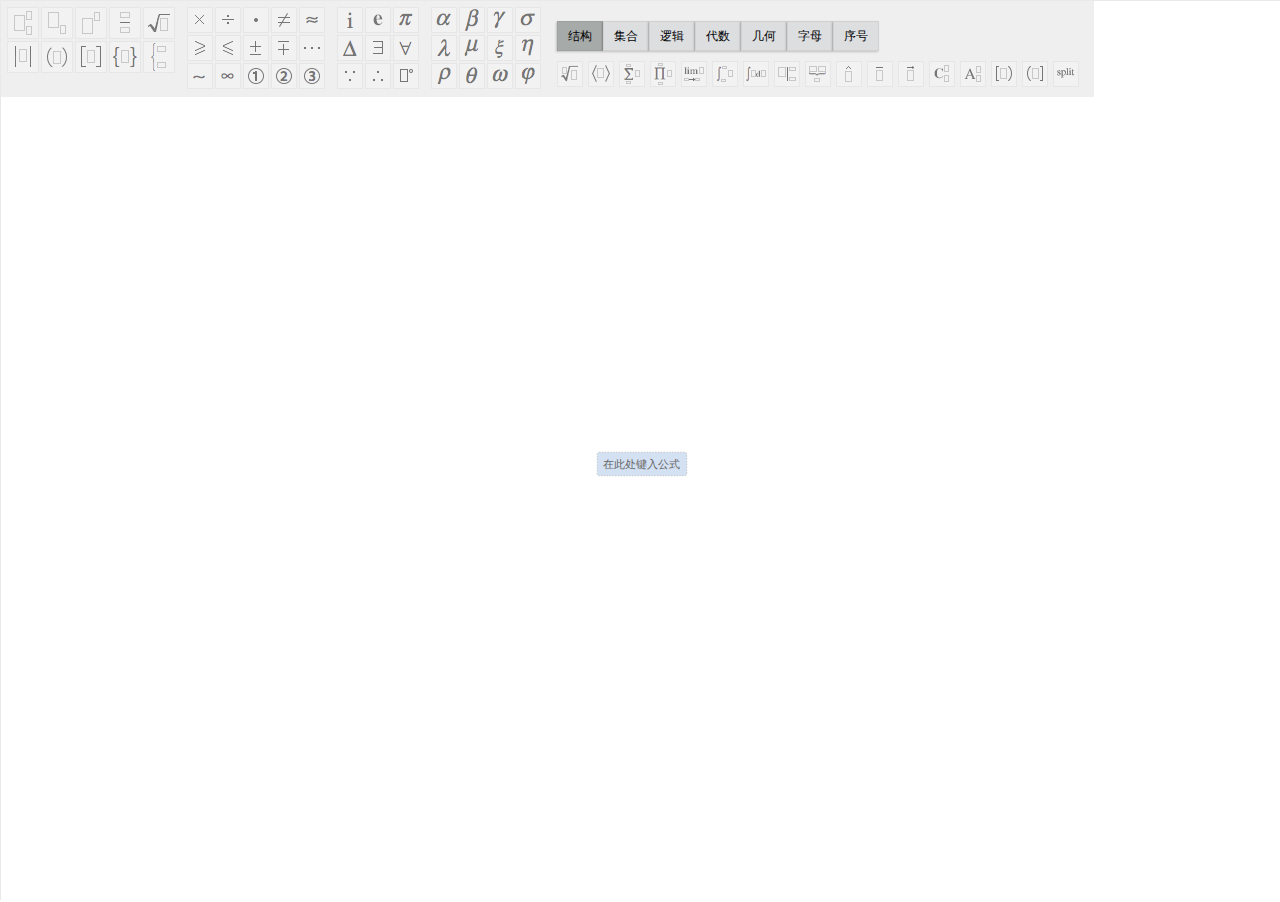
<file: index.html>
<!DOCTYPE html>
<html>
<head>
    <meta http-equiv="Content-Type" content="text/html; charset=UTF-8">
    <title>KityFormula</title>
    <meta charset="UTF-8">
    <meta name="renderer" content="webkit">
    <link rel="stylesheet" href="./assets/styles/page.css">
    <link rel="stylesheet" href="./assets/styles/base.css">
    <link rel="stylesheet" href="./assets/theme/fui/fui.min.css">
    <link rel="stylesheet" href="./assets/theme/fui/fui.ext.css">
    <style>
        html, body { background: #fff; }
        .kf-editor { background: #fff}
        .kf-editor-ui-latex-area { display: none; }
        .kf-editor-ui-canvas { width: 100%; }
        .kf-editor > .fui-container:first-child { background: #efefef; }
    </style>
    <script>
        SVGElement.prototype.getTransformToElement = SVGElement.prototype.getTransformToElement || function(toElement) {
                return toElement.getScreenCTM().inverse().multiply(this.getScreenCTM());
            };
    </script>
    <script src="./js/ui.conf.js"></script>
    <script src="./js/jquery-1.11.1.min.js"></script>
    <script src="./js/jhtmls.min.js"></script>
    <script src="./js/fui.all.js"></script>
    <script src="./js/kitygraph.all.min.js"></script>
    <script src="./js/kity-formula-render.all.js"></script>
    <script src="./js/kity-formula-parser.all.js"></script>
    <script src="./js/kityformula-editor.all.js"></script>
    <script src="./js/texzilla.js"></script>
    <script>
        // if (typeof kf === 'undefined') {
        //     // alert(1);
        //     jQuery( function ($) {
        //         $('#data_submit').click(function() {
        //             top.vm.user_the_math();
        //         });
        //         $('#iframe_close').click(function() {
        //             top.vm.user_the_math();
        //         });
        //     });
        // }
        // else {
        //     jQuery( function ($) {
        //         $( "#tips").html('<div id="loading"><img src="loading.gif" alt="loading" /><p>正在加载，请耐心等待...</p></div>' );
        //         var factory = kf.EditorFactory.create( $( "#eidotr" )[ 0 ], {
        //                 render: {
        //                     fontsize: 14
        //                 },
        //                 resource: {
        //                     path: "./resource/"
        //                 }
        //             });
        //         factory.ready( function () {
        //             $( "#tips").remove();
        //             imgLatex = '';
        //             this.execCommand( "render", imgLatex || "\\placeholder" );
        //             this.execCommand( "focus" );
        //             window.kfEditor = this;
        //         });
        //         $('#data_submit').click(function(){
        //             getSource(false);
        //         });
        //         $('#iframe_close').click(function(){
        //             top.vm.user_the_math();
        //         });
        //     } );
        // }

        // function getSource(is_close){
        //     kfEditor.execCommand('get.image.data', function(data){
        //         var latex = kfEditor.execCommand('get.source');
        //         var mathml = TeXZilla.toMathMLString(latex, false, false, true);
        //         var html = '<img class="kfformula" src="'+ data.img +'" data-mathexpression="' + encodeURI(mathml) + '" />';
        //         top.current_input.insertHtml(html);
        //         // console.log(html);
        //         //var mathElement = top.CKEDITOR.dom.element.createFromHtml(mathml,top.current_input.document);
        //         //top.current_input.insertHtml('&nbsp;&nbsp;&nbsp;&nbsp;');
        //         //top.current_input.insertElement(mathElement);
        //         //top.current_input.insertHtml('&nbsp;&nbsp;&nbsp;&nbsp;');
        //         if (is_close) top.vm.user_the_math();
        //     });
        // }

        jQuery( function ($) {

            if ( document.body.addEventListener ) {

                $( "#tips").html('<div id="loading"><img src="./images/loading.gif" alt="loading" /><p>正在加载，请耐心等待...</p></div>' );

                var factory = kf.EditorFactory.create( $( "#kfEditorContainer" )[ 0 ], {
                    render: {
                        fontsize: 14
                    },
                    resource: {
                        path: "resource/"
                    }
                } );

                factory.ready( function ( KFEditor ) {

                    $( "#tips").remove();

                    // this指向KFEditor

                    this.execCommand( "render", "\\placeholder" );
                    this.execCommand( "focus" );

                    parent.formulaReady( KFEditor );

                } );

            } else {
                $( "#tips").css( "color", "black" );
                $( "#tips").css( "padding", "10px" );
            }

        } );
    </script>
</head>

<body>
<div id="kfEditorContainer" class="kf-editor" style="width: 100%;">
    <div id="tips" class="tips">
        公式编辑仅支持IE9及以上版本的浏览器，正式版本将会支持低版本浏览器，谢谢您的关注！
    </div>
</div>
<!--
    <stylestyle="z-index: 100;position: absolute;bottom: 0;right: 0px;background: rgba(48, 48, 48, 0.5);width: 100%;height: 54px;overflow: hidden">
    <button id="data_submstylestyle="border: 1px none;bottom: 5px;height: 42px;position: absolute;right: 5px;width: 88px;">确定</button >
    <button  id="iframe_clostylestyle="border: 1px none;bottom: 5px;height: 42px;position: absolute;right: 120px;width: 88px;">关闭</button >
</div>
-->
</body>
</html>
</file>
<file: assets/styles/page.css>
html, body {
    background: rgba(48, 48, 48, 0.5) none repeat scroll 0 0;
    height: 100%;
    margin: 0;
    overflow: hidden;
    padding: 0;
    width: 100%;
    
}
</file>
<file: assets/styles/base.css>
.kf-editor {
    width: 100%;
    height: 100%;
    border: 1px solid #e9e9e9;
    position: relative;
    top: 0;
    left: 0;

    overflow: hidden;
    z-index: 2;
    background-color: #fafafa;
}

.kf-editor-ui-editor-area {
    position: relative;
    top: 0;
    left: 0;

    z-index: 1;
    background-color: white;
}

.kf-editor-ui-canvas {
    width: 59%;
    border-right: 1px solid #dcdee0;
}

.fui-panel-content {
    overflow: hidden;
}

.kf-editor-ui-latex-area {
    width: 36%;
    height: 96%;
    padding: 2%;
}

.kf-editor-latex-input {
    border: 0;
    width: 100%;
    height: 100%;
    font-size: 12px;
    outline: none;
    background: transparent;
    padding: 0;
    resize: none;
    color: #555555;
}

.kf-editor-input-box {
    position: fixed;
    top: 0;
    left: -99999999px;
    z-index: 999999;
}

.kfe-ui-tabs {
    padding: 10px;
}

.kfe-ui-tabs-btn {
    padding: 5px 10px;
    margin: 10px 5px 10px 0;
    background: #dcdee0;
    border: 1px solid #d1d1d1;
    -webkit-box-shadow: -1px 1px 2px rgba( 0, 0, 0, 0.2 );
}

.kfe-ui-tabs .fui-selected, .kfe-ui-tabs-btn:HOVER, .kfe-ui-tabs-btn:ACTIVE {
    background: #a6aaa9!important;
    border-color: #9fa0a0!important;
}

.kfe-ext-disabled {
    opacity: 0.3!important;
}

.kfe-ext-disabled:HOVER {
    border-color: #dcdee0!important;
}
</file>
<file: assets/theme/fui/fui.ext.css>
.kfe-ui-block1 .fui-button, .kfe-ui-block2 .fui-button , .kfe-ui-block3 .fui-button, .kfe-ui-block4 .fui-button, .kfe-ui-block5 .fui-button, .kfe-ui-block6 .fui-button, .kfe-ui-block7 .fui-button, .kfe-ui-block8 .fui-button, .kfe-ui-block9 .fui-button, .kfe-ui-block10 .fui-button, .kfe-ui-block11 .fui-button, .kfe-ui-block12 .fui-button{
    opacity: .5;
}
.kfe-ui-block1 .fui-button:hover, .kfe-ui-block2 .fui-button:hover, .kfe-ui-block3 .fui-button:hover, .kfe-ui-block4 .fui-button:hover, .kfe-ui-block5 .fui-button:hover, .kfe-ui-block6 .fui-button:hover, .kfe-ui-block7 .fui-button:hover, .kfe-ui-block8 .fui-button:hover, .kfe-ui-block9 .fui-button:hover, .kfe-ui-block10 .fui-button:hover, .kfe-ui-block11 .fui-button:hover, .kfe-ui-block12 .fui-button:hover{
    opacity: 1;
    border: 1px solid #599d41;
}

.kfe-ui-tabs-btn{
    margin-right: 0;
}
/*-------------- block1 ------------------*/
.kfe-ui-block1 {
    padding: 5px;
    width: 170px;
    height: 84px;
}

.kfe-ui-block1 .fui-button {
    width: 30px;
    height: 30px;
    margin: 1px;
    border: 1px solid #dcdee0;
}

.kfe-ui-b1-btn-1 {
    background: url("images/icons_02.png") no-repeat 0px 0px;
    background-position: 0 0;
}

.kfe-ui-b1-btn-2 {
    background: url("images/icons_02.png") no-repeat -30px 0;
}

.kfe-ui-b1-btn-3 {
    background: url("images/icons_02.png") no-repeat -60px 0px;
}

.kfe-ui-b1-btn-4 {
    background: url("images/icons_02.png") no-repeat -90px 0px;
}

.kfe-ui-b1-btn-5 {
    background: url("images/icons_02.png") no-repeat -120px 0px;
}

.kfe-ui-b1-btn-6 {
    background: url("images/icons_02.png") no-repeat -150px 0px;
}

.kfe-ui-b1-btn-7 {
    background: url("images/icons_02.png") no-repeat -180px 0px;
}

.kfe-ui-b1-btn-8 {
    background: url("images/icons_02.png") no-repeat -210px 0px;
}

.kfe-ui-b1-btn-9 {
    background: url("images/icons_02.png") no-repeat -240px 0px;
}

.kfe-ui-b1-btn-10 {
    background: url("images/icons_02.png") no-repeat -270px 0px;
}

/*------------ block 2 ----------------*/

.kfe-ui-block2 {
    padding: 5px;
    width: 140px;
    height: 84px;
}

.kfe-ui-block2 .fui-button {
    width: 24px;
    height: 24px;
    margin: 1px;
    border: 1px solid #dcdee0;
}

.kfe-ui-b2-btn-1 {
    background: url("images/icons_02.png") no-repeat 0px -30px;
}

.kfe-ui-b2-btn-2 {
    background: url("images/icons_02.png") no-repeat -24px -30px;
}

.kfe-ui-b2-btn-3 {
    background: url("images/icons_02.png") no-repeat -48px -30px;
}

.kfe-ui-b2-btn-4 {
    background: url("images/icons_02.png") no-repeat -72px -30px;
}

.kfe-ui-b2-btn-5 {
    background: url("images/icons_02.png") no-repeat -96px -30px;
}

.kfe-ui-b2-btn-6 {
    background: url("images/icons_02.png") no-repeat -120px -30px;
}

.kfe-ui-b2-btn-7 {
    background: url("images/icons_02.png") no-repeat -144px -30px;
}

.kfe-ui-b2-btn-8 {
    background: url("images/icons_02.png") no-repeat -168px -30px;
}

.kfe-ui-b2-btn-9 {
    background: url("images/icons_02.png") no-repeat -192px -30px;
}

.kfe-ui-b2-btn-10 {
    background: url("images/icons_02.png") no-repeat -216px -30px;
}

.kfe-ui-b2-btn-11 {
    background: url("images/icons_02.png") no-repeat 0px -54px;
}

.kfe-ui-b2-btn-12 {
    background: url("images/icons_02.png") no-repeat -24px -54px;
}

.kfe-ui-b2-btn-13 {
    background: url("images/icons_02.png") no-repeat -48px -54px;
}

.kfe-ui-b2-btn-14 {
    background: url("images/icons_02.png") no-repeat -72px -54px;
}

.kfe-ui-b2-btn-15 {
    background: url("images/icons_02.png") no-repeat -96px -54px;
}

/*------------ block 3 ----------------*/

.kfe-ui-block3 {
    padding: 5px;
    width: 84px;
    height: 84px;
}

.kfe-ui-block3 .fui-button {
    width: 24px;
    height: 24px;
    margin: 1px;
    border: 1px solid #dcdee0;
}

.kfe-ui-b3-btn-1 {
    background: url("images/icons_02.png") no-repeat -120px -54px;
}

.kfe-ui-b3-btn-2 {
    background: url("images/icons_02.png") no-repeat -144px -54px;
}

.kfe-ui-b3-btn-3 {
    background: url("images/icons_02.png") no-repeat -168px -54px;
}

.kfe-ui-b3-btn-4 {
    background: url("images/icons_02.png") no-repeat -192px -54px;
}

.kfe-ui-b3-btn-5 {
    background: url("images/icons_02.png") no-repeat -216px -54px;
}

.kfe-ui-b3-btn-6 {
    background: url("images/icons_02.png") no-repeat 0px -78px;
}

.kfe-ui-b3-btn-7 {
    background: url("images/icons_02.png") no-repeat -24px -78px;
}

.kfe-ui-b3-btn-8 {
    background: url("images/icons_02.png") no-repeat -48px -78px;
}

.kfe-ui-b3-btn-9 {
    background: url("images/icons_02.png") no-repeat -72px -78px;
}

/*------------ block 4 ----------------*/

.kfe-ui-block4 {
    padding: 5px;
    width: 112px;
    height: 84px;
}

.kfe-ui-block4 .fui-button {
    width: 24px;
    height: 24px;
    margin: 1px;
    border: 1px solid #dcdee0;
}

.kfe-ui-b4-btn-1 {
    background: url("images/icons_02.png") no-repeat -96px -78px;
}

.kfe-ui-b4-btn-2 {
    background: url("images/icons_02.png") no-repeat -120px -78px;
}

.kfe-ui-b4-btn-3 {
    background: url("images/icons_02.png") no-repeat -144px -78px;
}

.kfe-ui-b4-btn-4 {
    background: url("images/icons_02.png") no-repeat -168px -78px;
}

.kfe-ui-b4-btn-5 {
    background: url("images/icons_02.png") no-repeat -192px -78px;
}

.kfe-ui-b4-btn-6 {
    background: url("images/icons_02.png") no-repeat -216px -78px;
}

.kfe-ui-b4-btn-7 {
    background: url("images/icons_02.png") no-repeat 0px -102px;
}

.kfe-ui-b4-btn-8 {
    background: url("images/icons_02.png") no-repeat -24px -102px;
}

.kfe-ui-b4-btn-9 {
    background: url("images/icons_02.png") no-repeat -48px -102px;
}

.kfe-ui-b4-btn-10 {
    background: url("images/icons_02.png") no-repeat -72px -102px;
}

.kfe-ui-b4-btn-11 {
    background: url("images/icons_02.png") no-repeat -96px -102px;
}

.kfe-ui-b4-btn-12 {
    background: url("images/icons_02.png") no-repeat -120px -102px;
}

/*------------ block 6 ----------------*/

.kfe-ui-block6 .fui-button {
    width: 24px;
    height: 24px;
    margin-right: 5px;
    border: 1px solid #dcdee0;
}

.kfe-ui-b6-btn-1 {
    background: url("images/icons_02.png") no-repeat 0px -126px;
}

.kfe-ui-b6-btn-2 {
    background: url("images/icons_02.png") no-repeat -24px -126px;
}

.kfe-ui-b6-btn-3 {
    background: url("images/icons_02.png") no-repeat -48px -126px;
}

.kfe-ui-b6-btn-4 {
    background: url("images/icons_02.png") no-repeat -72px -126px;
}

.kfe-ui-b6-btn-5 {
    background: url("images/icons_02.png") no-repeat -96px -126px;
}

.kfe-ui-b6-btn-6 {
    background: url("images/icons_02.png") no-repeat -120px -126px;
}

.kfe-ui-b6-btn-7 {
    background: url("images/icons_02.png") no-repeat -144px -126px;
}

.kfe-ui-b6-btn-8 {
    background: url("images/icons_02.png") no-repeat -168px -126px;
}

.kfe-ui-b6-btn-9 {
    background: url("images/icons_02.png") no-repeat -192px -126px;
}

.kfe-ui-b6-btn-10 {
    background: url("images/icons_02.png") no-repeat 0px -150px;
}

.kfe-ui-b6-btn-11 {
    background: url("images/icons_02.png") no-repeat -24px -150px;
}

.kfe-ui-b6-btn-12 {
    background: url("images/icons_02.png") no-repeat -48px -150px;
}

.kfe-ui-b6-btn-13 {
    background: url("images/icons_02.png") no-repeat -72px -150px;
}

.kfe-ui-b6-btn-14 {
    background: url("images/icons_02.png") no-repeat -96px -150px;
}

.kfe-ui-b6-btn-15 {
    background: url("images/icons_02.png") no-repeat -120px -150px;
}

.kfe-ui-b6-btn-16 {
    background: url("images/icons_02.png") no-repeat -144px -150px;
}

.kfe-ui-b6-btn-17 {
    background: url("images/icons_02.png") no-repeat -168px -150px;
}

/*------------ block 7 ----------------*/

.kfe-ui-block7 .fui-button {
    width: 24px;
    height: 24px;
    margin-right: 5px;
    border: 1px solid #dcdee0;
}

.kfe-ui-b7-btn-1 {
    background: url("images/icons_02.png") no-repeat 0px -174px;
}

.kfe-ui-b7-btn-2 {
    background: url("images/icons_02.png") no-repeat -24px -174px;
}

.kfe-ui-b7-btn-3 {
    background: url("images/icons_02.png") no-repeat -48px -174px;
}

.kfe-ui-b7-btn-4 {
    background: url("images/icons_02.png") no-repeat -72px -174px;
}

.kfe-ui-b7-btn-5 {
    background: url("images/icons_02.png") no-repeat -96px -174px;
}

.kfe-ui-b7-btn-6 {
    background: url("images/icons_02.png") no-repeat -120px -174px;
}

.kfe-ui-b7-btn-7 {
    background: url("images/icons_02.png") no-repeat -144px -174px;
}

.kfe-ui-b7-btn-8 {
    background: url("images/icons_02.png") no-repeat -168px -174px;
}

.kfe-ui-b7-btn-9 {
    background: url("images/icons_02.png") no-repeat -192px -174px;
}

.kfe-ui-b7-btn-10 {
    background: url("images/icons_02.png") no-repeat -216px -174px;
}

.kfe-ui-b7-btn-11 {
    background: url("images/icons_02.png") no-repeat 0px -198px;
}

.kfe-ui-b7-btn-12 {
    background: url("images/icons_02.png") no-repeat -24px -198px;
}

.kfe-ui-b7-btn-13 {
    background: url("images/icons_02.png") no-repeat -48px -198px;
}

.kfe-ui-b7-btn-14 {
    background: url("images/icons_02.png") no-repeat -72px -198px;
}

.kfe-ui-b7-btn-15 {
    background: url("images/icons_02.png") no-repeat -96px -198px;
}

.kfe-ui-b7-btn-16 {
    background: url("images/icons_02.png") no-repeat -120px -198px;
}

.kfe-ui-b7-btn-17 {
    background: url("images/icons_02.png") no-repeat -144px -198px;
}

/*------------ block 8 ----------------*/

.kfe-ui-block8 .fui-button {
    width: 24px;
    height: 24px;
    margin-right: 5px;
    border: 1px solid #dcdee0;
}

.kfe-ui-b8-btn-1 {
    background: url("images/icons_02.png") no-repeat 0px -222px;
}

.kfe-ui-b8-btn-2 {
    background: url("images/icons_02.png") no-repeat -24px -222px;
}

.kfe-ui-b8-btn-3 {
    background: url("images/icons_02.png") no-repeat -48px -222px;
}

.kfe-ui-b8-btn-4 {
    background: url("images/icons_02.png") no-repeat -72px -222px;
}

.kfe-ui-b8-btn-5 {
    background: url("images/icons_02.png") no-repeat -96px -222px;
}

.kfe-ui-b8-btn-6 {
    background: url("images/icons_02.png") no-repeat -120px -222px;
}

.kfe-ui-b8-btn-7 {
    background: url("images/icons_02.png") no-repeat -144px -222px;
}

.kfe-ui-b8-btn-8 {
    background: url("images/icons_02.png") no-repeat -168px -222px;
}

/*------------ block 9 ----------------*/

.kfe-ui-block9 .fui-button {
    width: 24px;
    height: 24px;
    margin-right: 5px;
    border: 1px solid #dcdee0;
}

.kfe-ui-b9-btn-1 {
    background: url("images/icons_02.png") no-repeat 0px -246px;
}

.kfe-ui-b9-btn-2 {
    background: url("images/icons_02.png") no-repeat -24px -246px;
}

.kfe-ui-b9-btn-3 {
    background: url("images/icons_02.png") no-repeat -48px -246px;
}

.kfe-ui-b9-btn-4 {
    background: url("images/icons_02.png") no-repeat -72px -246px;
}

.kfe-ui-b9-btn-5 {
    background: url("images/icons_02.png") no-repeat -96px -246px;
}

.kfe-ui-b9-btn-6 {
    background: url("images/icons_02.png") no-repeat -120px -246px;
}

.kfe-ui-b9-btn-7 {
    background: url("images/icons_02.png") no-repeat -144px -246px;
}

.kfe-ui-b9-btn-8 {
    background: url("images/icons_02.png") no-repeat -168px -246px;
}

.kfe-ui-b9-btn-9 {
    background: url("images/icons_02.png") no-repeat -192px -246px;
}

.kfe-ui-b9-btn-10 {
    background: url("images/icons_02.png") no-repeat -216px -246px;
}

.kfe-ui-b9-btn-11 {
    background: url("images/icons_02.png") no-repeat 0px -270px;
}

.kfe-ui-b9-btn-12 {
    background: url("images/icons_02.png") no-repeat -24px -270px;
}

/*------------ block 10 ----------------*/

.kfe-ui-block10 .fui-button {
    width: 24px;
    height: 24px;
    margin-right: 5px;
    border: 1px solid #dcdee0;
}

.kfe-ui-b10-btn-1 {
    background: url("images/icons_02.png") no-repeat 0px -294px;
}

.kfe-ui-b10-btn-2 {
    background: url("images/icons_02.png") no-repeat -24px -294px;
}

.kfe-ui-b10-btn-3 {
    background: url("images/icons_02.png") no-repeat -48px -294px;
}

.kfe-ui-b10-btn-4 {
    background: url("images/icons_02.png") no-repeat -72px -294px;
}

.kfe-ui-b10-btn-5 {
    background: url("images/icons_02.png") no-repeat -96px -294px;
}

.kfe-ui-b10-btn-6 {
    background: url("images/icons_02.png") no-repeat -120px -294px;
}

.kfe-ui-b10-btn-7 {
    background: url("images/icons_02.png") no-repeat -144px -294px;
}

.kfe-ui-b10-btn-8 {
    background: url("images/icons_02.png") no-repeat -168px -294px;
}

.kfe-ui-b10-btn-9 {
    background: url("images/icons_02.png") no-repeat -192px -294px;
}

/*------------ block 11 ----------------*/

.kfe-ui-block11 .fui-button {
    width: 24px;
    height: 24px;
    margin-right: 5px;
    border: 1px solid #dcdee0;
}

.kfe-ui-b11-btn-1 {
    background: url("images/icons_02.png") no-repeat 0px -318px;
}

.kfe-ui-b11-btn-2 {
    background: url("images/icons_02.png") no-repeat -24px -318px;
}

.kfe-ui-b11-btn-3 {
    background: url("images/icons_02.png") no-repeat -48px -318px;
}

.kfe-ui-b11-btn-4 {
    background: url("images/icons_02.png") no-repeat -72px -318px;
}

.kfe-ui-b11-btn-5 {
    background: url("images/icons_02.png") no-repeat -96px -318px;
}

.kfe-ui-b11-btn-6 {
    background: url("images/icons_02.png") no-repeat -120px -318px;
}

.kfe-ui-b11-btn-7 {
    background: url("images/icons_02.png") no-repeat -144px -318px;
}

.kfe-ui-b11-btn-8 {
    background: url("images/icons_02.png") no-repeat -168px -318px;
}

.kfe-ui-b11-btn-9 {
    background: url("images/icons_02.png") no-repeat -192px -318px;
}

.kfe-ui-b11-btn-10 {
    background: url("images/icons_02.png") no-repeat -216px -318px;
}

.kfe-ui-b11-btn-11 {
    background: url("images/icons_02.png") no-repeat 0px -342px;
}

.kfe-ui-b11-btn-12 {
    background: url("images/icons_02.png") no-repeat -24px -342px;
}

.kfe-ui-b11-btn-13 {
    background: url("images/icons_02.png") no-repeat -48px -342px;
}

.kfe-ui-b11-btn-14 {
    background: url("images/icons_02.png") no-repeat -72px -342px;
}

.kfe-ui-b11-btn-15 {
    background: url("images/icons_02.png") no-repeat -96px -342px;
}

.kfe-ui-b11-btn-16 {
    background: url("images/icons_02.png") no-repeat -120px -342px;
}

.kfe-ui-b11-btn-17 {
    background: url("images/icons_02.png") no-repeat -144px -342px;
}

.kfe-ui-b11-btn-18 {
    background: url("images/icons_02.png") no-repeat -168px -342px;
}

/*------------ block 12 ----------------*/

.kfe-ui-block12 .fui-button {
    width: 24px;
    height: 24px;
    margin-right: 5px;
    border: 1px solid #dcdee0;
}

.kfe-ui-b12-btn-1 {
    background: url("images/icons_02.png") no-repeat 0px -366px;
}

.kfe-ui-b12-btn-2 {
    background: url("images/icons_02.png") no-repeat -24px -366px;
}

.kfe-ui-b12-btn-3 {
    background: url("images/icons_02.png") no-repeat -48px -366px;
}

.kfe-ui-b12-btn-4 {
    background: url("images/icons_02.png") no-repeat -72px -366px;
}

.kfe-ui-b12-btn-5 {
    background: url("images/icons_02.png") no-repeat -96px -366px;
}

.kfe-ui-b12-btn-6 {
    background: url("images/icons_02.png") no-repeat -120px -366px;
}

.kfe-ui-b12-btn-7 {
    background: url("images/icons_02.png") no-repeat -144px -366px;
}
</file>
<file: assets/theme/fui/fui.min.css>
/*!
 * ====================================================
 * Themes file * Flex UI - v1.0.0 - 2014-07-28
 * https://github.com/fex-team/fui
 * GitHub: https://github.com/fex-team/fui.git 
 * Copyright (c) 2014 Baidu Kity Group; Licensed MIT
 * ====================================================
 */

.fui-widget{-webkit-user-select:none;-khtml-user-select:none;-moz-user-select:none;-ms-user-select:none;user-select:none;-webkit-user-drag:none;color:#000;line-height:1.5;font-size:12px;font-family:ff-tisa-web-pro-1,ff-tisa-web-pro-2,"Lucida Grande","Hiragino Sans GB","Hiragino Sans GB W3","Microsoft YaHei","WenQuanYi Micro Hei",sans-serif;-webkit-font-smoothing:antialiased;outline:0;display:inline-block;vertical-align:top;position:relative;top:0;left:0}.fui-widget.fui-selectable{-webkit-user-select:text;-khtml-user-select:text;-moz-user-select:text;-ms-user-select:text;user-select:text;-webkit-user-drag:text}.fui-widget *{-webkit-user-select:none;-khtml-user-select:none;-moz-user-select:none;-ms-user-select:none;user-select:none;-webkit-user-drag:none}.fui-widget.fui-disabled{opacity:.3!important}.fui-widget.fui-hide{display:none!important}.fui-widget.fui-mask-animate{-webkit-transition:all .2s}.fui-widget.fui-mask-hint{-webkit-transform:perspective(600px) translateZ(30px)}.fui-container{overflow:hidden;position:relative;top:0;left:0}.fui-container.fui-disabled{opacity:1!important}.fui-button-menu{border:1px solid #fff}.fui-button-menu:HOVER{border-color:#d5e1f2}.fui-button-menu.fui-button-active{border-color:#d5e1f2;background:#d5e1f2}.fui-button-menu.fui-button-active .fui-button{background:#d5e1f2}.fui-button-menu.fui-layout-bottom,.fui-button-menu.fui-layout-top{text-align:center}.fui-button-menu.fui-layout-bottom .fui-open-btn,.fui-button-menu.fui-layout-top .fui-open-btn{display:block}.fui-button{overflow:hidden;cursor:default;font-size:0}.fui-button ._layout .fui-icon,.fui-button ._layout .fui-label{display:block}.fui-button .fui-icon,.fui-button .fui-label{display:inline-block;vertical-align:middle}.fui-button.fui-button-layout-bottom .fui-icon,.fui-button.fui-button-layout-bottom .fui-label,.fui-button.fui-button-layout-top .fui-icon,.fui-button.fui-button-layout-top .fui-label{display:block}.fui-button:HOVER{background-color:#d5e1f2!important;color:#000!important}.fui-button:ACTIVE{background-color:#87a9da!important;color:#000!important}.fui-button.fui-disabled:ACTIVE,.fui-button.fui-disabled:HOVER{background-color:#fff!important;color:#000!important}.fui-colorpicker{background-color:#fff}.fui-colorpicker-container{border:1px solid #d3d3d3}.fui-colorpicker-container .fui-colorpicker-title{background:#eee;padding:2px 4px}.fui-colorpicker-container .fui-colorpicker-colors{margin:0;padding:0;font-size:0;line-height:0}.fui-colorpicker-container .fui-colorpicker-colors-line0{margin-bottom:3px}.fui-colorpicker-container .fui-colorpicker-item{display:inline-block;margin:0 2px;width:13px;height:13px;border-style:solid;border-width:1px}.fui-colorpicker-container .fui-colorpicker-commoncolor,.fui-colorpicker-container .fui-colorpicker-standardcolor{margin:4px 3px;white-space:nowrap}.fui-colorpicker-container .fui-colorpicker-toolbar{margin:4px;height:27px}.fui-colorpicker-container .fui-colorpicker-toolbar .fui-colorpicker-preview{display:inline-block;height:25px;line-height:25px;width:120px;border:1px solid #d3d3d3}.fui-colorpicker-container .fui-colorpicker-toolbar .fui-colorpicker-clear{display:inline-block;height:25px;line-height:25px;width:60px;border:1px solid #d3d3d3;font-size:12px;text-align:center;position:absolute;right:5px;cursor:pointer}.fui-dialog{position:fixed;top:-1000000px;left:-100000px;border:1px solid #B1B1B1;background:#fff}.fui-dialog .fui-panel-content{width:auto!important;height:auto!important;padding:2px}.fui-dialog .fui-dialog-caption{margin:0;padding:5px;font-size:16px;font-weight:400;line-height:1;display:inline-block}.fui-dialog .fui-dialog-head .fui-close-button{float:right}.fui-dialog .fui-dialog-head .fui-close-button .fui-close-button-icon{width:16px;height:16px;background:url(../assets/theme/fui/images/close.png) no-repeat}.fui-drop-panel{border:1px solid #d3d3d3;overflow:hidden;position:relative}.fui-drop-panel .fui-drop-panel-content{display:inline-block}.fui-drop-panel .fui-drop-panel-placeholder{display:none}.fui-drop-panel .fui-drop-panel-button{border-left:1px solid #d3d3d3;visibility:visible}.fui-drop-panel .fui-drop-panel-button:HOVER{border-color:#d5e1f2}.fui-drop-panel .fui-drop-panel-button:ACTIVE{border-color:#87a9da}.fui-drop-panel:HOVER{border-color:#d5e1f2}.fui-drop-panel:HOVER .fui-drop-panel-button{border-left-color:#d5e1f2}.fui-drop-panel:ACTIVE{border-color:#87a9da}.fui-drop-panel:ACTIVE .fui-drop-panel-button{border-left-color:#d5e1f2}.fui-drop-panel.fui-drop-panel-open{overflow:visible}.fui-drop-panel.fui-drop-panel-open .fui-drop-panel-content{border:1px solid #d3d3d3;position:absolute;top:-1px;left:-1px}.fui-drop-panel.fui-drop-panel-open .fui-drop-panel-button{visibility:hidden}.fui-drop-panel.fui-drop-panel-open .fui-drop-panel-placeholder{display:inline-block}.fui-drop-panel-popup{border:1px solid #d3d3d3}.fui-drop-panel-popup:HOVER{border-color:#d5e1f2}.fui-drop-panel-popup:HOVER .fui-drop-panel-button{border-left-color:#d5e1f2}.fui-drop-panel-popup:ACTIVE{border-color:#87a9da}.fui-drop-panel-popup:ACTIVE .fui-drop-panel-button{border-left-color:#d5e1f2}.fui-icon{text-align:center;font-size:0}.fui-icon img{display:inline-block}.fui-input-button{border:1px solid #ababab}.fui-input-button .fui-input{vertical-align:middle;border:none!important}.fui-input-button .fui-button{vertical-align:middle}.fui-input-button:ACTIVE,.fui-input-button:HOVER{border-color:#87a9da}.fui-input{border:1px solid #d3d3d3;padding:1px;margin:0}.fui-input:FOCUS,.fui-input:HOVER{border-color:#4d90fe!important}.fui-item{font-size:0}.fui-item .fui-icon,.fui-item .fui-label{vertical-align:middle}.fui-item.fui-item-selected{background:#87a9da}.fui-label-panel .fui-label-panel-label{width:100%;color:#666}.fui-label-panel.fui-no-position .fui-label-panel-label{position:static!important}.fui-label-panel.fui-layout-bottom .fui-label-panel-label{position:absolute;bottom:0;left:0;top:auto;z-index:2}.fui-label{cursor:default;display:inline-block;white-space:nowrap}.fui-mask{position:fixed;z-index:99998}.fui-menu{background-color:#fff;border:1px solid #d3d3d3}.fui-menu .fui-item{padding:2px 5px;display:block!important}.fui-menu .fui-item:HOVER{background:#d5e1f2}.fui-panel{display:inline-block;vertical-align:top;overflow-y:auto;overflow-x:hidden}.fui-panel .fui-panel-content{position:relative;top:0;left:0;width:100%;height:100%}.fui-panel.fui-container-column{font-size:0}.fui-panel.fui-container-column .fui-column{display:block}.fui-ppanel::-webkit-scrollbar{width:15px}.fui-ppanel::-webkit-scrollbar-button:end:decrement,.fui-ppanel::-webkit-scrollbar-button:end:increment,.fui-ppanel::-webkit-scrollbar-button:start:decrement,.fui-ppanel::-webkit-scrollbar-button:start:increment,.fui-ppanel::-webkit-scrollbar-thumb{border:1px solid #e7e7e7}.fui-ppanel.fui-ppanel-position{position:fixed;z-index:99999}.fui-separator{background:#6d6d6d}.fui-spin-button .fui-spin-down-btn .fui-icon,.fui-spin-button .fui-spin-up-btn .fui-icon{width:16px;height:9px;background:url(../assets/theme/fui/images/up.png) 3px 1.5px no-repeat}.fui-spin-button .fui-spin-down-btn .fui-icon{background-image:url(../assets/theme/fui/images/down.png)}.fui-tabs .fui-selected{background-color:#d5e1f2}.fui-toggle-button.fui-button-pressed{background-color:#aec5e6}.fui-toggle-button.fui-button-pressed.fui-disabled{background-color:#aec5e6!important}
</file>
